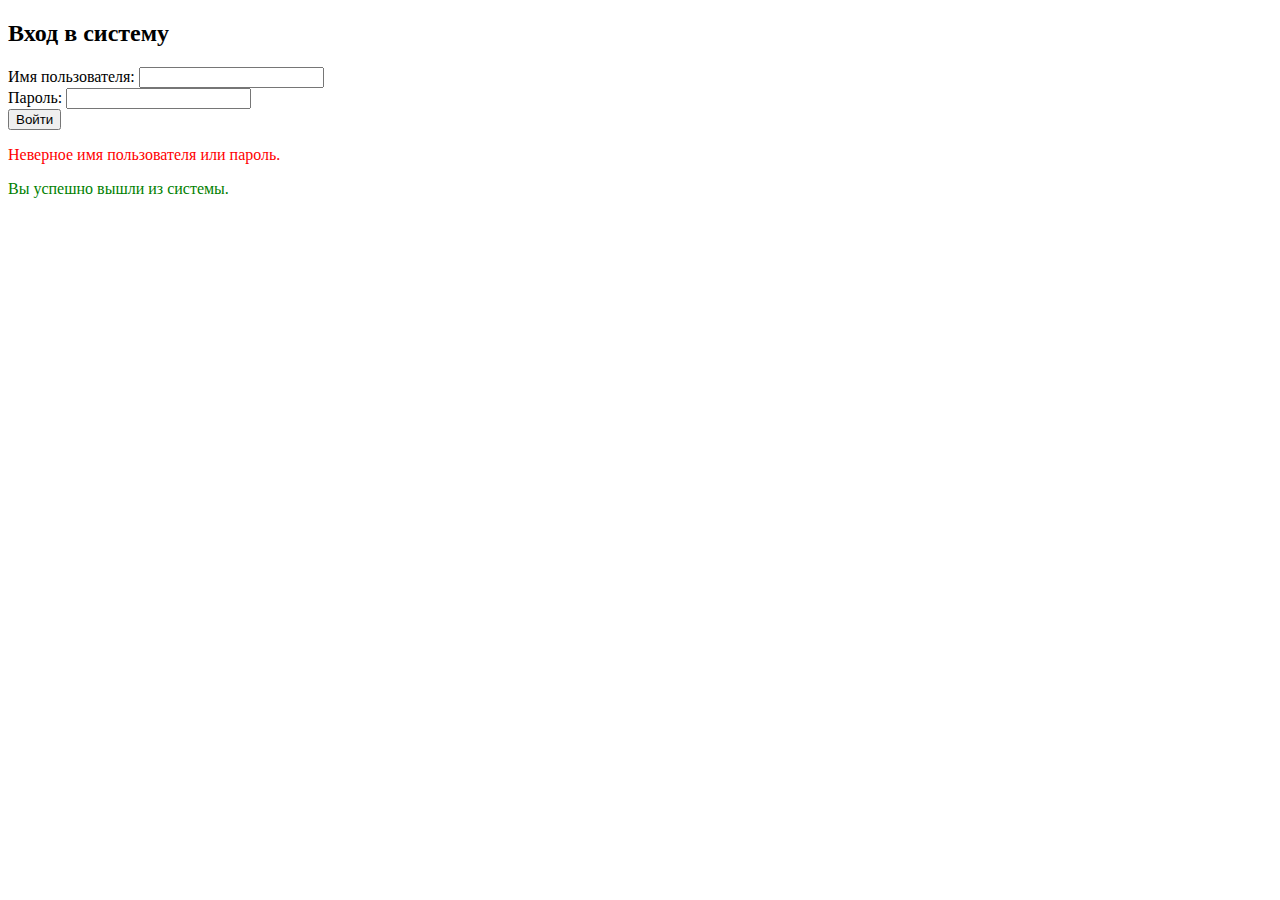
<file: src/main/resources/templates/auth/login.html>
<!DOCTYPE html>
<html xmlns:th="http://www.thymeleaf.org"
      xmlns:sec="http://www.thymeleaf.org/thymeleaf-extras-springsecurity6">
<head>
  <meta charset="UTF-8">
  <title>Вход в систему</title>
  <link rel="stylesheet" th:href="@{/css/common.css}" />
</head>
<body>
<div class="container">
  <h2>Вход в систему</h2>
  <form th:action="@{/login}" method="post">
    <div>
      <label for="username">Имя пользователя:</label>
      <input type="text" id="username" name="username" required />
    </div>
    <div>
      <label for="password">Пароль:</label>
      <input type="password" id="password" name="password" required />
    </div>
    <div>
      <button type="submit" class="btn">Войти</button>
    </div>
    <div th:if="${param.error}">
      <p style="color:red;">Неверное имя пользователя или пароль.</p>
    </div>
    <div th:if="${param.logout}">
      <p style="color:green;">Вы успешно вышли из системы.</p>
    </div>
  </form>
</div>
</body>
</html>
</file>
